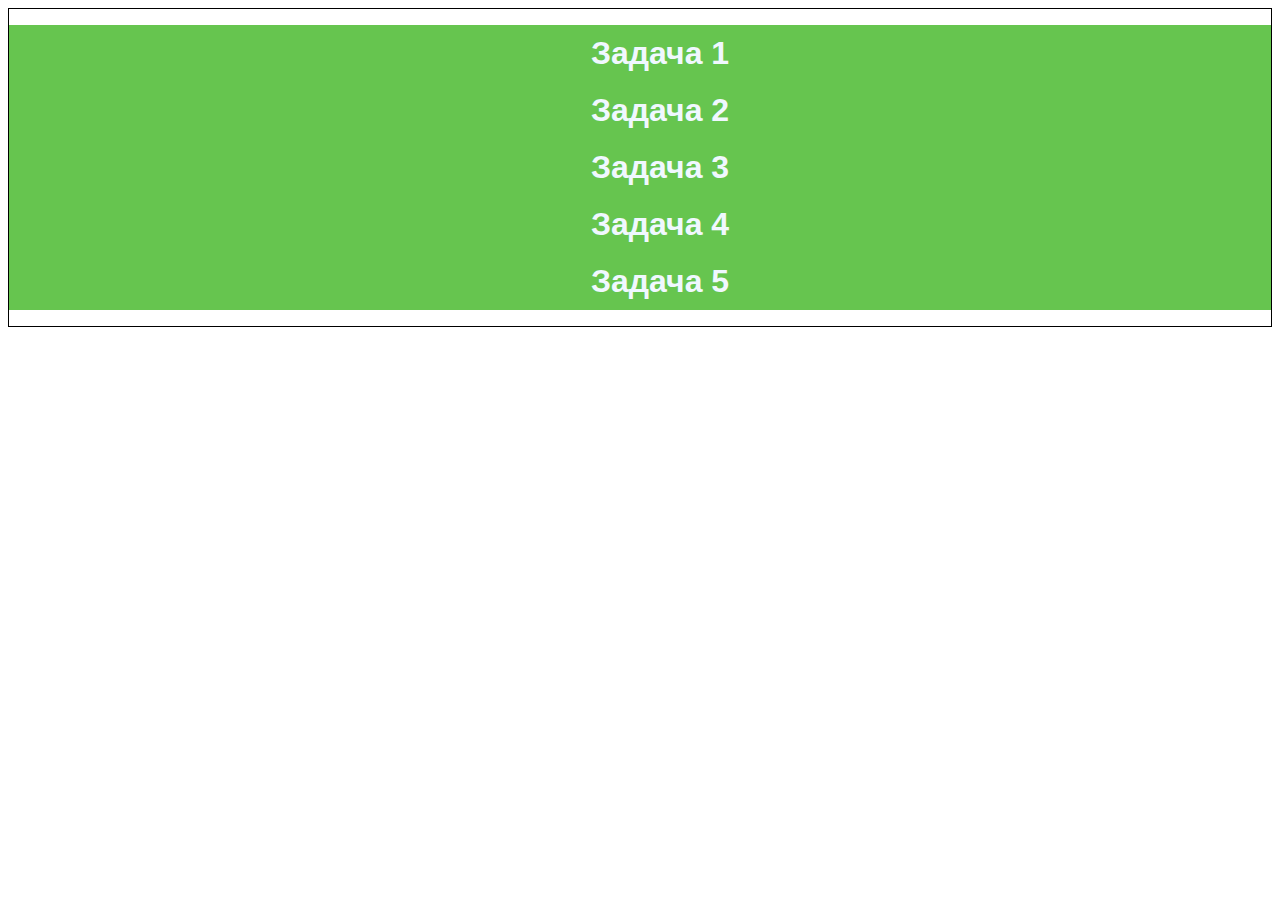
<file: index.html>
<!DOCTYPE html>
<html lang="en">
<head>
    <meta charset="UTF-8">
    <title>JS-Start</title>
    <link href="style.css" rel="stylesheet">
</head>
<body>
<ul>
  <li>
    <a href="task1/index.html">Задача 1</a>
  </li>
  <li>
    <a href="task2/index.html">Задача 2</a>
  </li>
  <li>
    <a href="task3/index.html">Задача 3</a>
  </li>
  <li>
    <a href="task4/index.html">Задача 4</a>
  </li>
  <li>
    <a href="task5/index.html">Задача 5</a>
  </li>
</ul>
</body>
</html>
</file>
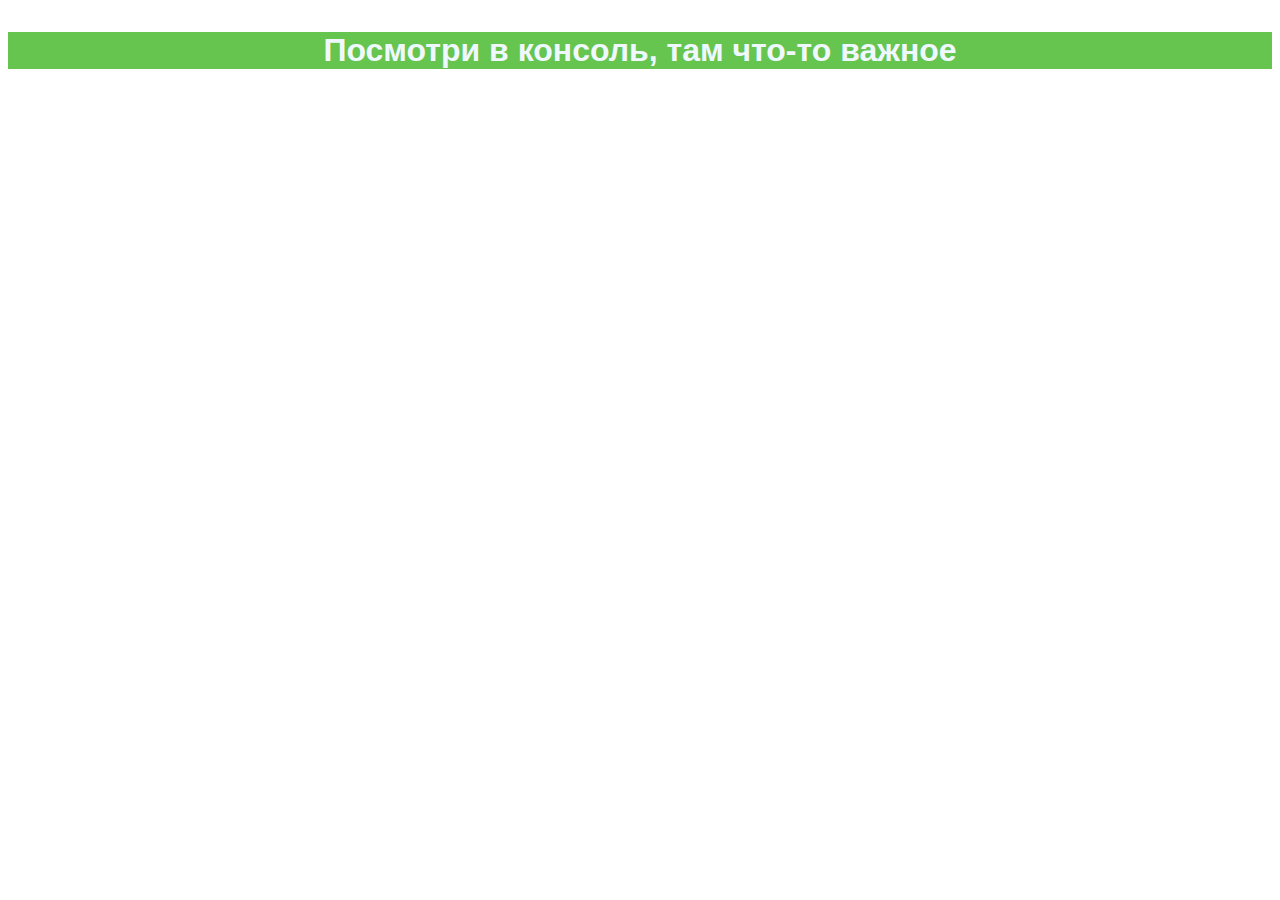
<file: task1/index.html>
<!DOCTYPE html>
<html lang="en">
<head>
    <meta charset="UTF-8">
    <title>JS-Start. 1 задача</title>
    <link href="style.css" rel="stylesheet">
</head>
<body>
<p>Посмотри в консоль, там что-то важное</p>
</body>
<script src="script.js"></script>
</html>
</file>
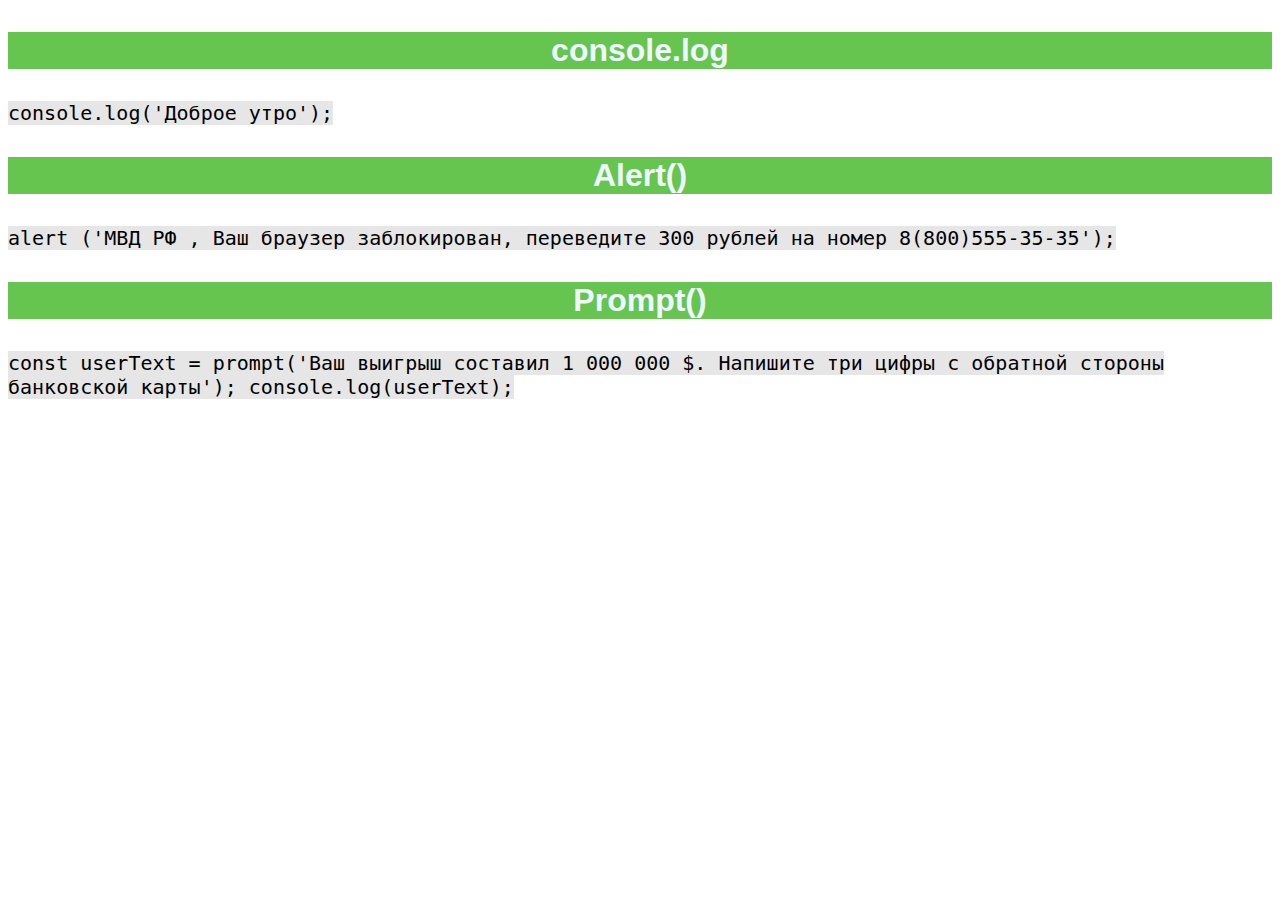
<file: task2/index.html>
<!DOCTYPE html>
<html lang="en">
<head>
    <meta charset="UTF-8">
    <title>JS-Start. 2 задача</title>
    <link href="style.css" rel="stylesheet">
</head>
<body>
<p id="consoleLog">console.log</p>
<code>
  console.log('Доброе утро');
</code>
<p id="alert">Alert()</p>
<code>
    alert ('МВД РФ , Ваш браузер заблокирован, переведите 300 рублей на номер 8(800)555-35-35');
</code>
<p id="prompt">Prompt()</p>
<code>
    const userText = prompt('Ваш выигрыш составил 1 000 000 $. Напишите три цифры с обратной стороны банковской карты');
    console.log(userText);
</code>
<script src="script.js"></script>
</body>
</html>
</file>
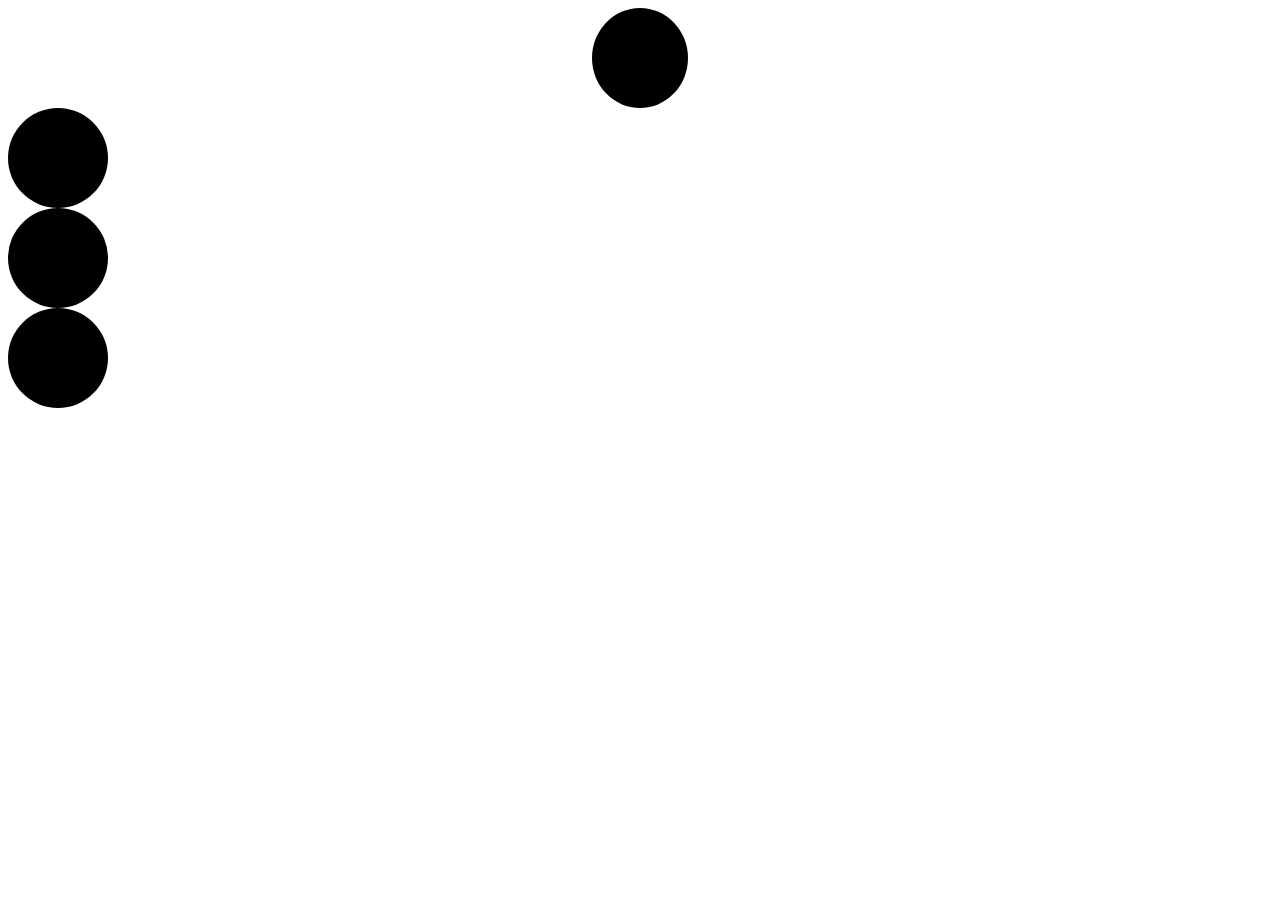
<file: task3/index.html>
<!DOCTYPE html>
<html lang="en">
<head>
    <meta charset="UTF-8">
    <title>JS-Start. 3 задача</title>
    <link rel="stylesheet" type="text/css" href="style.css">
</head>
<body>
<div id="trafficLight"></div>
<div id="trafficLight2"></div>
<div id="trafficLight3"></div>
<div id="trafficLight4"></div>
<script src="script.js"></script>
</body>
</html>
</file>
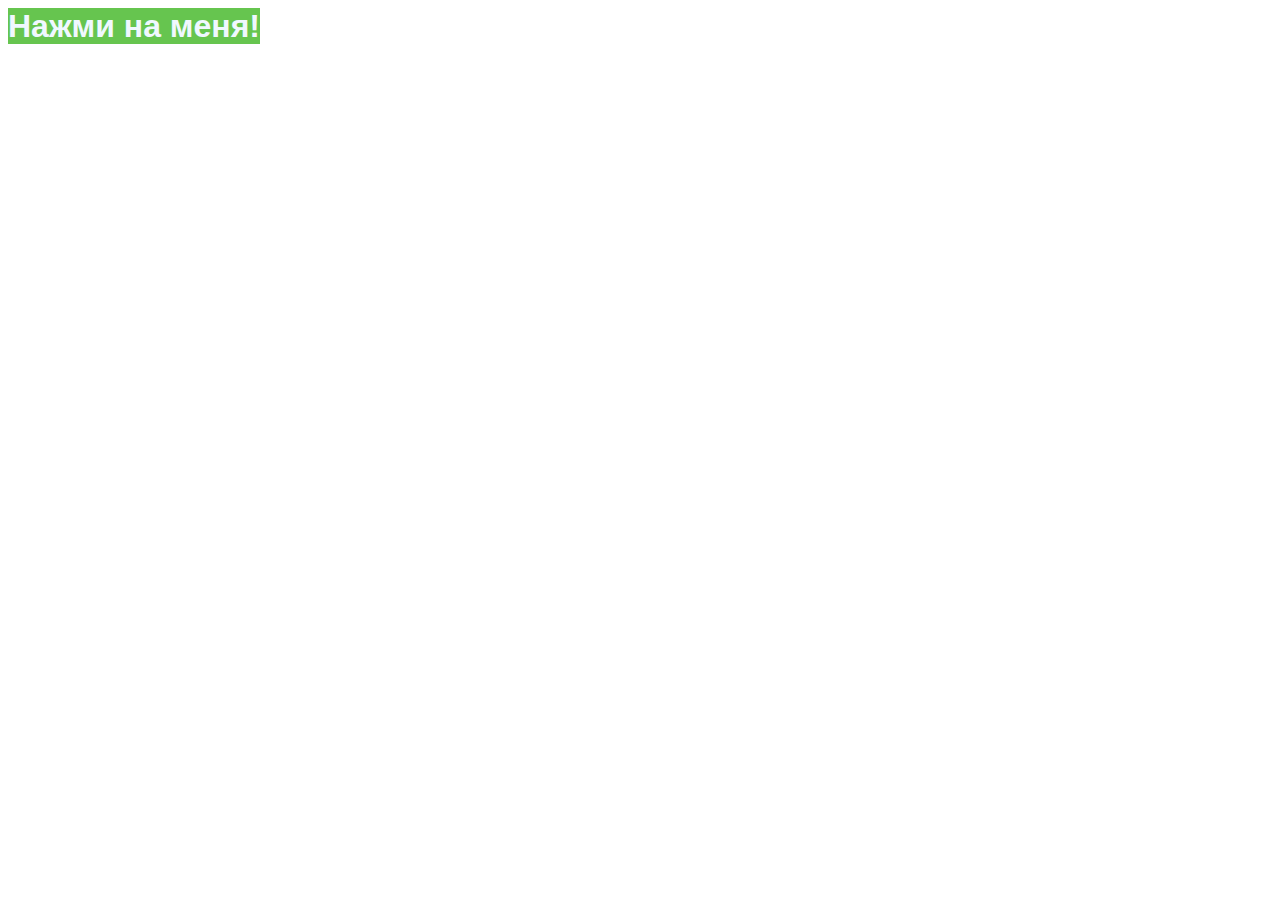
<file: task4/index.html>
<!DOCTYPE html>
<html lang="en">
<head>
    <meta charset="UTF-8">
    <title>JS-Start. 4 задача</title>
    <link href="style.css" rel="stylesheet">
</head>
<body>
<a href="#">Нажми на меня!</a>
<script src="script.js"></script>
</body>
</html>
</file>
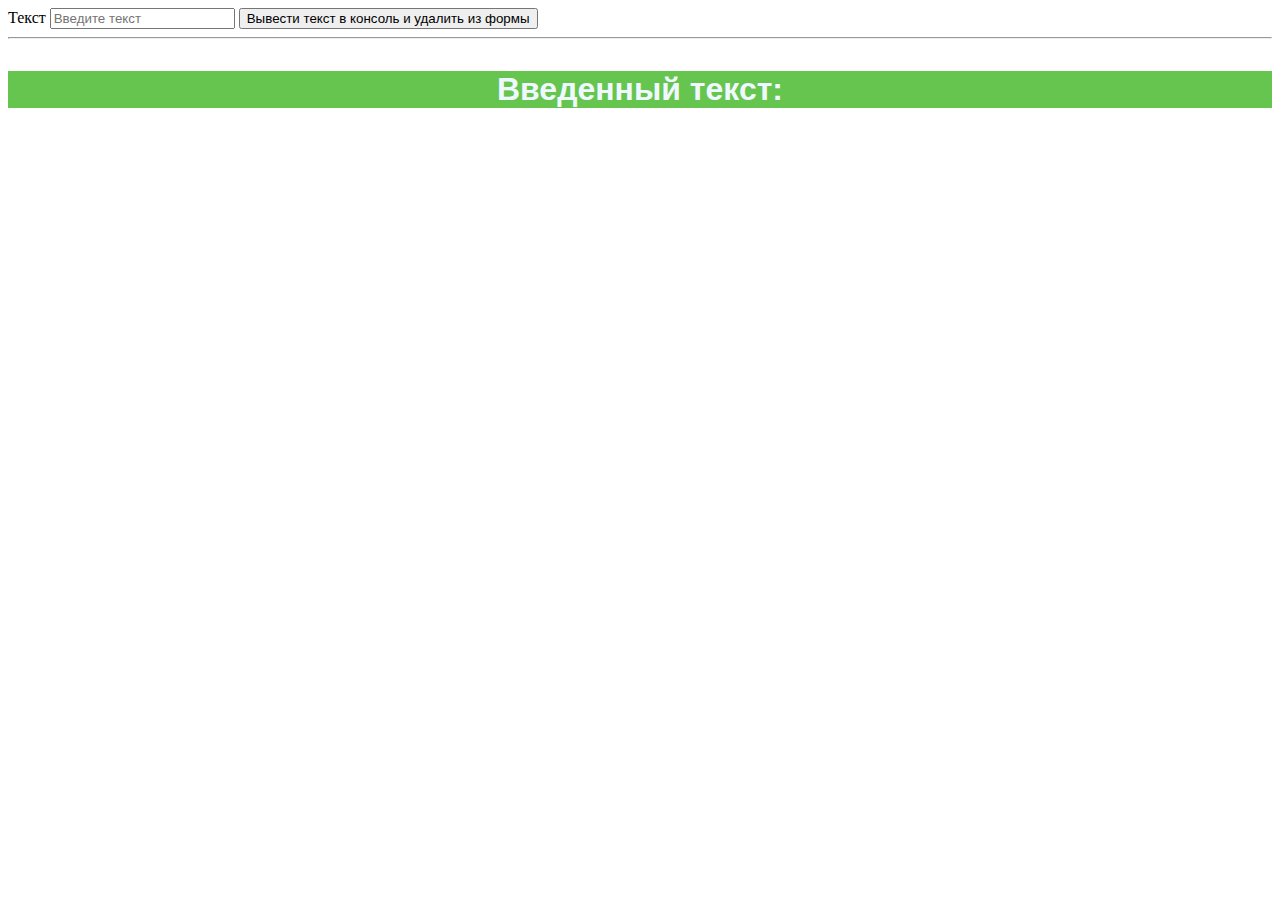
<file: task5/index.html>
<!DOCTYPE html>
<html lang="en">
<head>
    <meta charset="UTF-8">
    <title>JS-Start. 5 задача</title>
    <link href="style.css" rel="stylesheet">
</head>
<body>
<form action="#">
    <label>
        Текст
        <input type="text" placeholder="Введите текст" id="textInput">
    </label>
    <button type="submit">
        Вывести текст в консоль и удалить из формы
    </button>
</form>
<hr>
<p>Введенный текст:</p>
<p id="duplicateField"></p>
<script src="script.js"></script>
</body>
</html>
</file>
<file: style.css>
body {
   text-align: center;
   border: 1px solid;
}
a {
    font-size: 2rem;
    font-family: 'Trebuchet MS', 'Lucida Sans Unicode', 'Lucida Grande', 'Lucida Sans', Arial, sans-serif;
    color: aliceblue;
    font-weight: bolder;
    text-align: center;
    text-decoration: none;
}
ul {
    background-color: rgb(102, 197, 79);
    border: 5px;
    border-color: rgb(0, 0, 0);
    border-bottom: 1rem;
}

li {
    padding-top: 10px;
    padding-bottom: 10px;
    list-style:none;
}
</file>
<file: task1/style.css>
p {
    background-color: rgb(102, 197, 79);
    font-size: 2rem;
    font-family: 'Trebuchet MS', 'Lucida Sans Unicode', 'Lucida Grande', 'Lucida Sans', Arial, sans-serif;
    color: aliceblue;
    font-weight: bolder;
    text-align: center;

}
</file>
<file: task2/style.css>
p {
    background-color: rgb(102, 197, 79);
    font-size: 2rem;
    font-family: 'Trebuchet MS', 'Lucida Sans Unicode', 'Lucida Grande', 'Lucida Sans', Arial, sans-serif;
    color: aliceblue;
    font-weight: bolder;
    text-align: center;
}

code {
    font-size: 20px;
    background-color: rgb(230, 230, 230);
    
}
</file>
<file: task3/style.css>
#trafficLight {
    width: 100px;
    height: 100px;
    border-radius: 50%;
    background: black;
    margin-left: auto;
    margin-right: auto;
    width: 6em;
  }

  #trafficLight2 {
    width: 100px;
    height: 100px;
    border-radius: 50%;
    background: black;
  }

  #trafficLight3 {
    width: 100px;
    height: 100px;
    border-radius: 50%;
    background: black;
  }

  #trafficLight4 {
    width: 100px;
    height: 100px;
    border-radius: 50%;
    background: rgb(0, 0, 0);
  }
</file>
<file: task4/style.css>
a {
    background-color: rgb(102, 197, 79);
    font-size: 2rem;
    font-family: 'Trebuchet MS', 'Lucida Sans Unicode', 'Lucida Grande', 'Lucida Sans', Arial, sans-serif;
    color: aliceblue;
    font-weight: bolder;
    text-align: center;
    text-decoration: none;
}
</file>
<file: task5/style.css>
p {
    background-color: rgb(102, 197, 79);
    font-size: 2rem;
    font-family: 'Trebuchet MS', 'Lucida Sans Unicode', 'Lucida Grande', 'Lucida Sans', Arial, sans-serif;
    color: aliceblue;
    font-weight: bolder;
    text-align: center;

}
</file>
